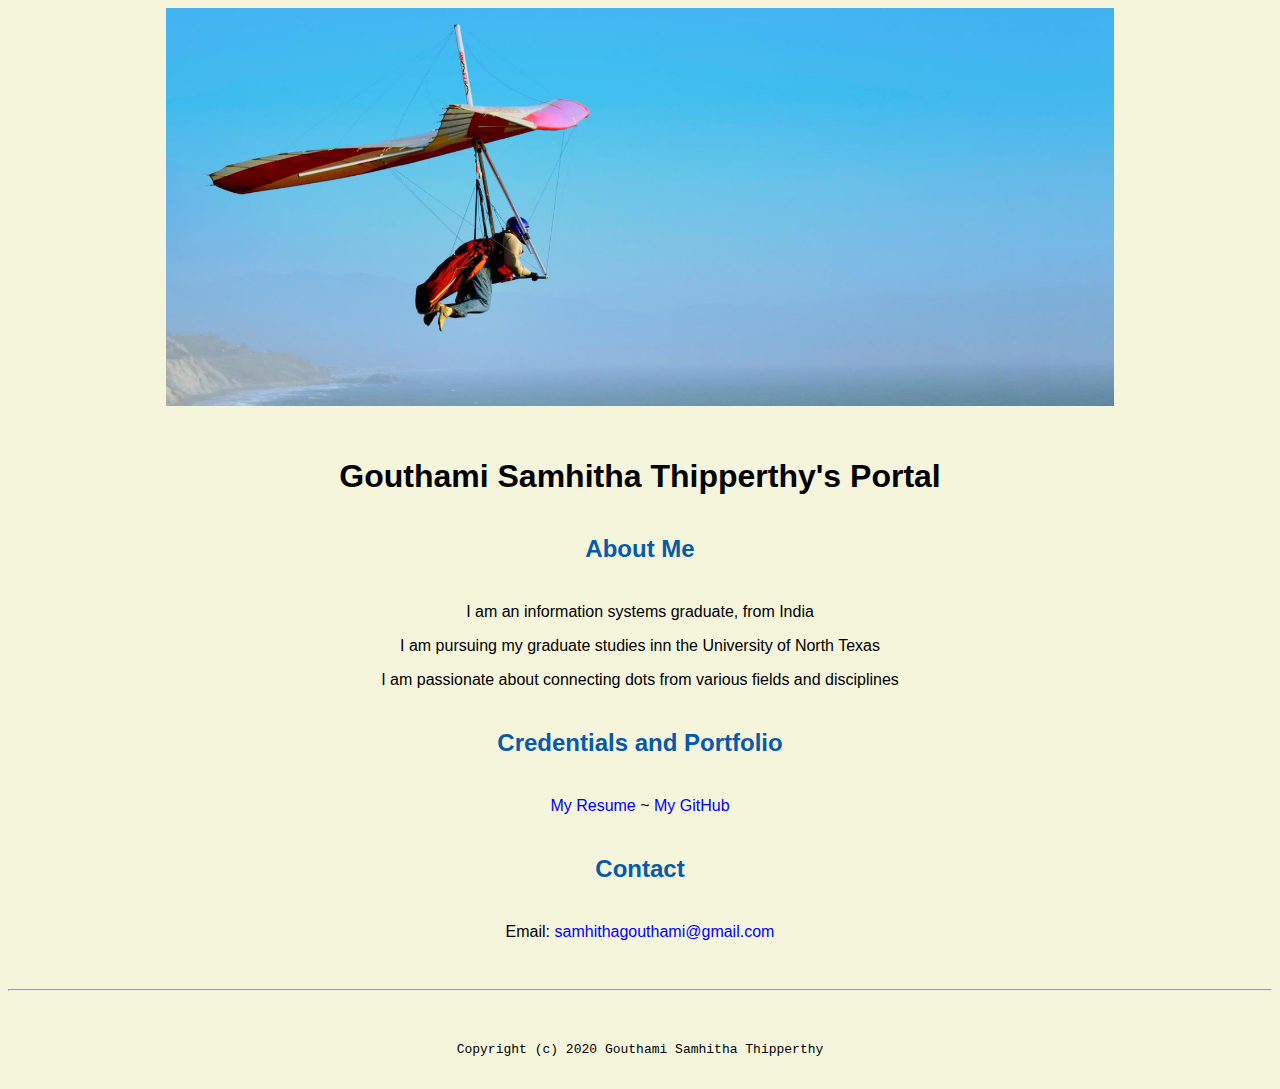
<file: index.html>
<!doctype html>

<!-- this is a comment for human! -->

<html lang="en">

  <header>
<title> Gouthami Samhitha Thipperthy's portal </title>
<link rel="stylesheet" href="css/master.css">
<link rel="FaviconIcon" href="favicon.ico" type="image/x-icon">
<link rel="shortcut" href="favicon.ico" type="image/x-icon">
<meta name="viewport" content="widthe=device-width, initial-scale=1, shrink-to-fit=no">
<meta name="name" content="Gouthami Samhitha Thipperthy's Portal">
<meta name="robots" content="noindex, nofollow">
  </header>

  <body>
    <img src="images/banner.jpg" width="75%" alt="banner">
<h1> Gouthami Samhitha Thipperthy's Portal </h2>
  <h2> About Me </h2>
    <p> I am an information systems graduate, from India </p>
    <p> I am pursuing my graduate studies inn the University of North Texas </p>
    <p> I am passionate about connecting dots from various fields and disciplines </p>
<h2> Credentials and Portfolio </h2>

<p><a href="resume.html"> My Resume</a> ~ <a href="https://github.com/gouthamisamhitha"> My GitHub</a></p>
<h2>Contact</h2>

<p>Email: <a href= "mailto:samhithagouthami@gmail.com"> samhithagouthami@gmail.com </a></p>

  </body>

  <footer>
<hr>
<code>Copyright (c) 2020 Gouthami Samhitha Thipperthy </code>
  </footer>

</html>
</file>
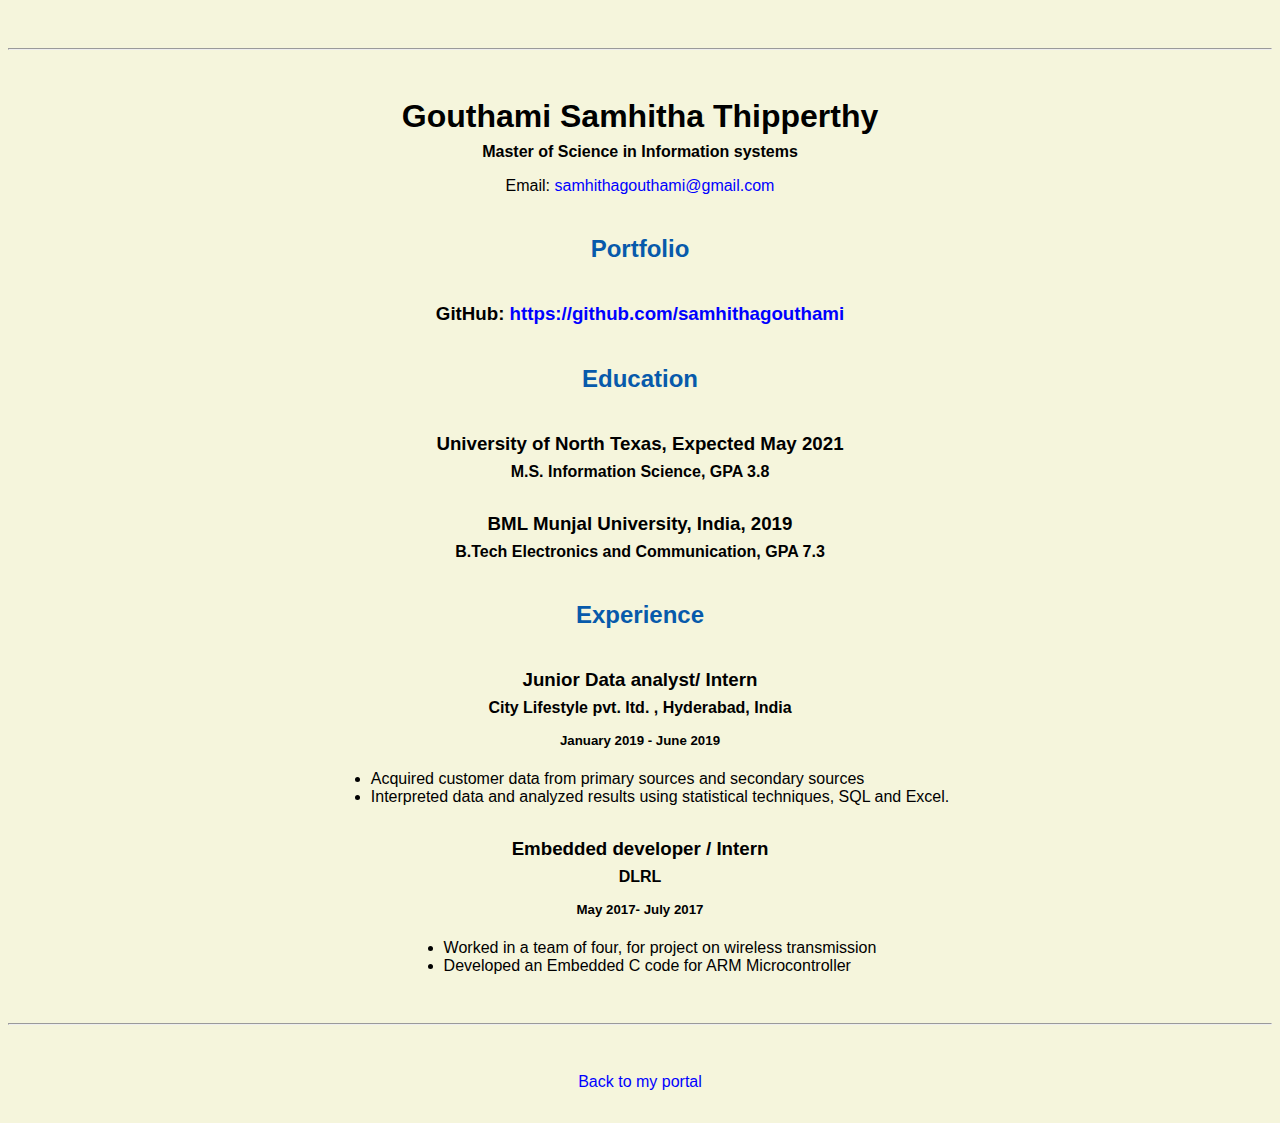
<file: resume.html>
<!doctype html>

<!-- this is a comment for human! -->

<html lang="en">

  <header>
    <title> Gouthami Samhitha Thipperthy's Resume</title>
    <link rel="stylesheet" href="css/master.css">
    <link rel="FaviconIcon" href="favicon.ico" type="image/x-icon">
    <link rel="shortcut" href="favicon.ico" type="image/x-icon">
    <meta name="viewport" content="widthe=device-width, initial-scale=1, shrink-to-fit=no">
    <meta name="name" content="Gouthami Samhitha Thipperthy's Portal">
    <meta name="robots" content="noindex, nofollow">
  </header>

  <body>
    <hr>


    <h1> Gouthami Samhitha Thipperthy</h1>
    <h4> Master of Science in Information systems</h4>

    <p>Email: <a href="mailto:samhithagouthami@gmail.com" target="_blank">samhithagouthami@gmail.com</a></p>
    <!-- don't post physical address, personal phone number or other personal information on the web! -->

    <h2>Portfolio</h2>
      <h3>GitHub: <a href="https://github.com/gouthamisamhitha" target="_blank">https://github.com/samhithagouthami</a></h3>


    <h2>Education</h2>


    <h3>University of North Texas, Expected May 2021</h3>
    <h4>M.S. Information Science, GPA 3.8</h4>

    <h3>BML Munjal University, India, 2019</h3>
    <h4> B.Tech Electronics and Communication, GPA 7.3</h4>


    <h2>Experience</h2>

    <h3>Junior Data analyst/ Intern</h3>
    <h4>City Lifestyle pvt. ltd. , Hyderabad, India</h4>
    <h5>January 2019 - June 2019</h5>
      <ul>
        <li>Acquired customer data from primary sources and secondary sources</li>
        <li>Interpreted data and analyzed results using statistical techniques, SQL and Excel.</li>
      </ul>

    <h3>Embedded developer / Intern</h3>
    <h4>DLRL</h4>
    <h5>May 2017- July 2017</h5>
      <ul>
        <li> Worked in a team of four, for project on wireless transmission</li>
        <li>Developed an Embedded C code for ARM Microcontroller</li>
      </ul>
  </body>

  <footer>
  <hr>
  <p><a href="index.html">Back to my portal</a><p>
  </footer>

</html>
</file>
<file: css/master.css>
/* Cascading stylesheet for the website */

/* Text inside these asterisks and slashes are comments for human */

  a {
    color: blue; /* set the text color to blue here */
    text-decoration: none; /* This means we do not want hyperlinks to be underlined */
  }

  a:hover {
    color: red; /* set the text color to red here */
    text-decoration: none; /* This means we do not want hyperlinks to be underlined */
  }

  body {
    background-color: beige;
    color: black; /* set the background color here */
    font-family: Arial, Helvetica, sans-serif;
    text-align: center/* set the text color to black here */
    /* set the font here */
    /* set the text alignment here */
   }

  footer {
    margin-top: 2rem;
    margin-bottom: 2rem;
  }

  h1 {
    margin-bottom: 0.5rem;
    margin-top: 3rem;
   }

  h2 {
    color: #075AAB;
  margin-bottom: 2.5rem;
  margin-top: 2.5rem;

   }

  h3 {
    margin-bottom: 0;
    margin-top: 2rem;
  }

  h4 {
    margin-bottom: 1rem;
    margin-top: 0.5rem;
  }

  h5 {
    margin-top: 0.5rem;
  }

  hr {
    margin-bottom: 3rem;
    margin-top: 3rem;
  }

  /* this controls how the bullet points in the resume page looks */
  ul {
    display: table;
    margin: 0 auto;
    text-align: left;
  }
</file>
